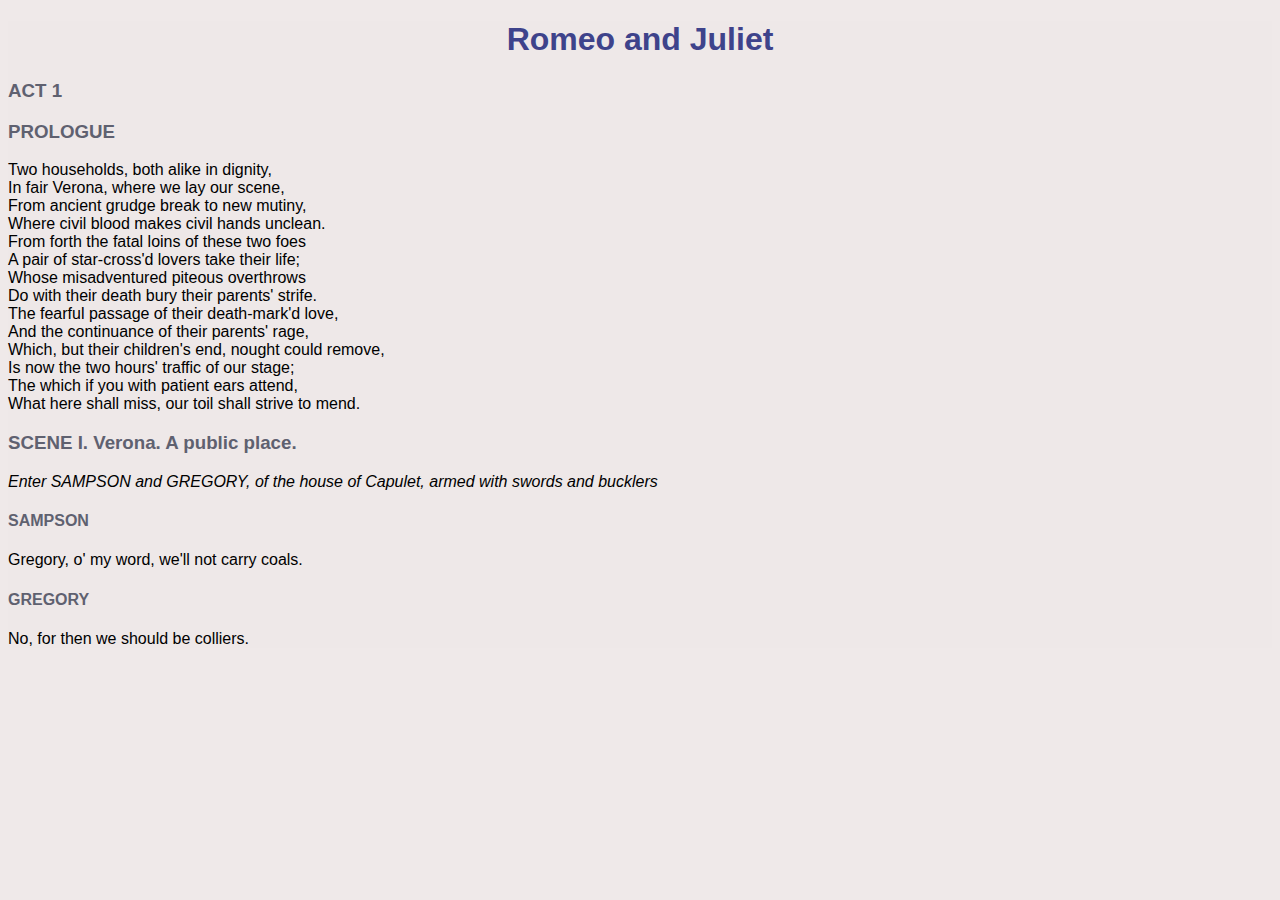
<file: Homework №3/Homework №3.1 Create HTML-page “Romeo and Juliet”/index.html>
<!DOCTYPE html>
<html lang="en">
<head>
    <meta charset="UTF-8">
    <meta http-equiv="X-UA-Compatible" content="IE=edge">
    <meta name="viewport" content="width=device-width, initial-scale=1.0">
    <title>Romeo and Juliet</title>
    <link rel="stylesheet" href="style.css">
</head>

        <h1>Romeo and Juliet</h1>

            <h3>ACT 1</h3>

            <h3>PROLOGUE</h3>
<body>
    
                    <div class="dline">Two households, both alike in dignity,
                    <div class="dline">In fair Verona, where we lay our scene,
                    <div class="dline">From ancient grudge break to new mutiny,
                    <div class="dline">Where civil blood makes civil hands unclean.
                    <div class="dline">From forth the fatal loins of these two foes
                    <div class="dline">A pair of star-cross'd lovers take their life;
                    <div class="dline">Whose misadventured piteous overthrows
                    <div class="dline">Do with their death bury their parents' strife.
                    <div class="dline">The fearful passage of their death-mark'd love,
                    <div class="dline">And the continuance of their parents' rage,
                    <div class="dline">Which, but their children's end, nought could remove,
                    <div class="dline">Is now the two hours' traffic of our stage;
                    <div class="dline">The which if you with patient ears attend,
                    <div class="dline">What here shall miss, our toil shall strive to mend.
                    </div>

            <h3>SCENE I. Verona. A public place.</h3>

                    <p><i>Enter SAMPSON and GREGORY, of the house of Capulet, armed with swords and bucklers</i></p>

                <h4>SAMPSON</h4>

                    <p>Gregory, o' my word, we'll not carry coals.</p>

                <h4>GREGORY</h4>

                    <p>No, for then we should be colliers.</p>
</body> 
</html>
</file>
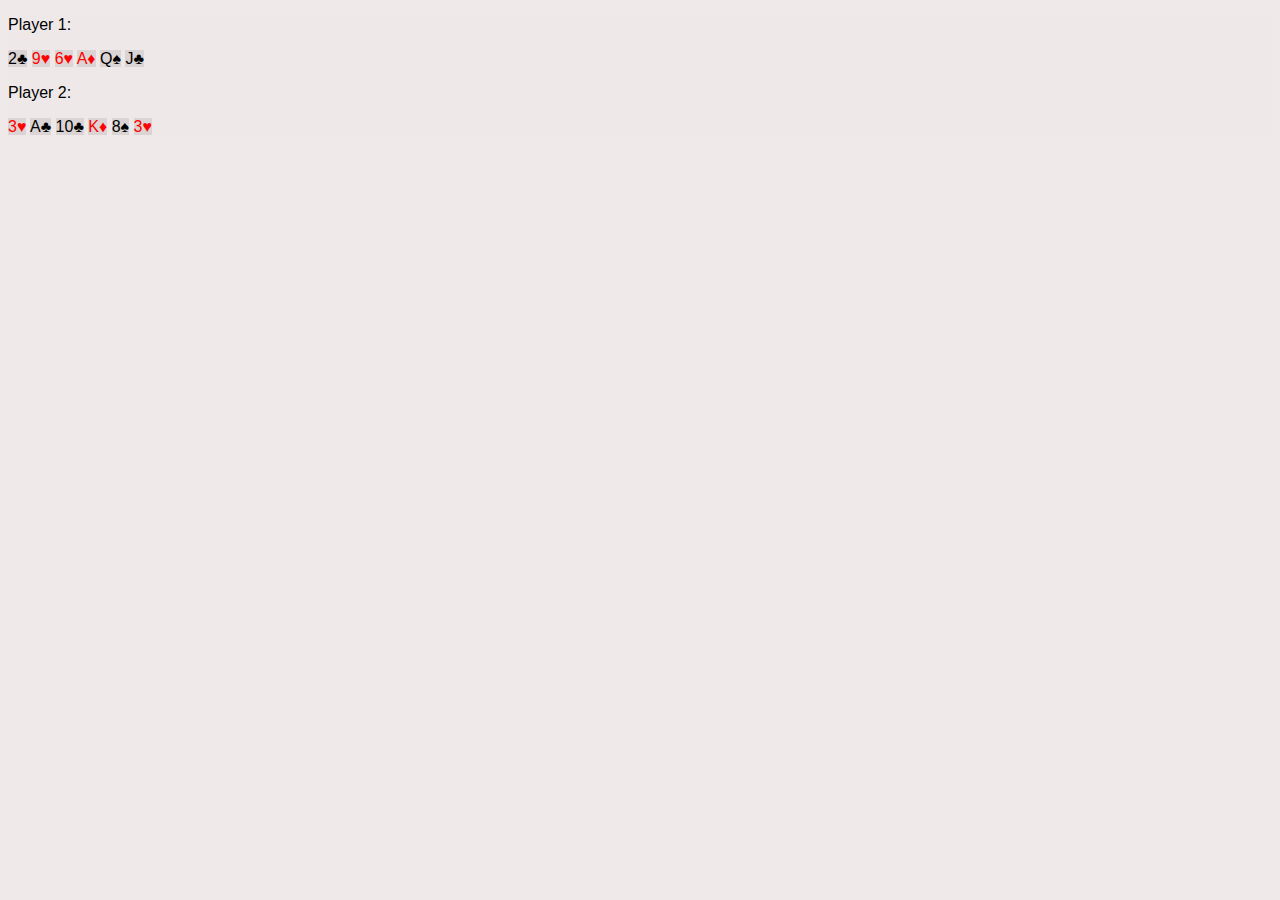
<file: Homework №3/Homework №3.2 Create HTML-page “Card game”/index.html>
<!DOCTYPE html>
<html lang="en">
<head>
    <meta charset="UTF-8">
    <title>Card game</title>
    <link rel="stylesheet" href="style.css">
</head>
    <body>
        <p>Player 1:</p>
            <span class="color_black">2&#9827;</span> 
            <span class="color_red">9&#9829</span>
            <span class="color_red">6&#9829;</span>
            <span class="color_red">A&#9830;</span>
            <span class="color_black">Q&#9824;</span>
            <span class="color_black">J&#9827;</span>
        <p> Player 2:</p>
            <span class="color_red">3&#9829;</span>
            <span class="color_black">A&#9827;</span>
            <span class="color_black">10&#9827;</span>
            <span class="color_red">K&#9830;</span>
            <span class="color_black">8&#9824;</span>
            <span class="color_red">3&#9829;</span>
    </body>
</html>
</file>
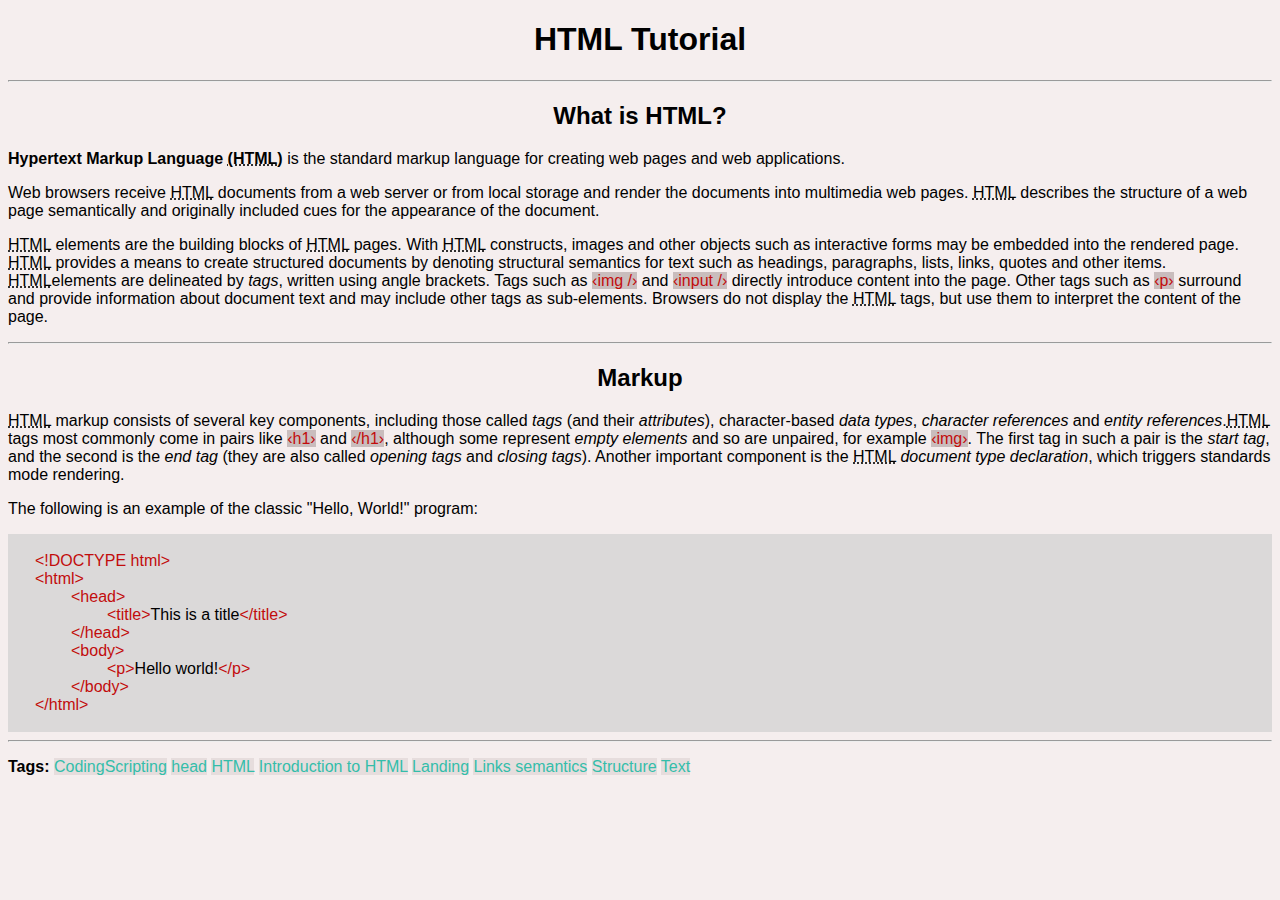
<file: Homework №3/Homework №3.3 Create HTML-page “HTML Tutorial”/index.html>
<!DOCTYPE html>
<html lang="en">

<head>
    <meta charset="UTF-8">
    <link rel="stylesheet" href="style.css">
    <title>HTML Tutorial</title>
</head>

<h1>HTML Tutorial</h1>

<hr>

<body>

    <h2>What is HTML?</h2>

    <p>
        <b>Hypertext Markup Language <abbr title="Hypertext Markup Language">(HTML)</abbr></b> is the standard markup language for creating
        web pages and web applications.<br>
    </p>

    <p>
        Web browsers receive <abbr title="Hypertext Markup Language">HTML</abbr> documents from a web server or from local storage and render
        the documents into multimedia web pages.
        <abbr title="Hypertext Markup Language">HTML</abbr> describes the structure of a web page semantically and originally included cues
        for the appearance of the document.<br>
    </p>

    <p>
        <abbr title="Hypertext Markup Language">HTML</abbr> elements are the building blocks of <abbr title="Hypertext Markup Language">HTML</abbr> pages.
        With <abbr title="Hypertext Markup Language">HTML</abbr> constructs, images and other objects such as interactive forms may be embedded
        into the rendered page. <abbr title="Hypertext Markup Language">HTML</abbr> provides a means to create structured documents by
        denoting structural semantics for text such as headings, paragraphs, lists, links, quotes and other items.
        <abbr title="Hypertext Markup Language">HTML</abbr>elements are delineated by <i>tags</i>, written using angle brackets. Tags such as
        <span class="red">&#8249;img /&#8250;</span> and <span class="red">&#8249;input /&#8250;</span> directly
        introduce content into the page. Other tags such as <span class="red">&#8249;p&#8250;</span> surround and
        provide information about document text and may include other tags as sub-elements. Browsers do not display the <abbr title="Hypertext Markup Language">HTML</abbr>
        tags, but use them to interpret the content of the page.
    </p>

    <hr>

    <h2>Markup</h2>

    <p>
        <abbr title="Hypertext Markup Language">HTML</abbr> markup consists of several key components, including those called <i>tags</i> (and
        their <i>attributes</i>), character-based <i>data types</i>, <i>character references</i> and <i>entity references</i>.<abbr
        title="Hypertext Markup Language">HTML</abbr> tags most commonly come in pairs like
        <span class="red">&#8249;h1&#8250;</span> and <span class="red">&#8249;/h1&#8250;</span>, although some represent <i>empty elements</i> and so are unpaired,
        for example <span class="red">&#8249;img&#8250;</span>. The first tag in such a pair is the <i>start tag</i>, and the
        second is the <i>end tag</i> (they are also called <i>opening tags</i> and <i>closing tags</i>).
        Another important component is the <abbr title="Hypertext Markup Language">HTML</abbr> <i>document type declaration</i>, which
        triggers standards mode rendering.<br>
    </p>

    <p>
        The following is an example of the classic "Hello, World!" program:
    </p>

    <div>
        <span class="align1">&#60;!DOCTYPE html&#62;</span><br>
        <span class="align1">&#60;html&#62;</span><br>
        <span class="align2">&#60;head&#62;</span><br>
        <span class="align3">&#60;title&#62;<span class="color">This is a title</span>&#60;/title&#62;</span><br>
        <span class="align2">&#60;/head&#62;</span><br>
        <span class="align2">&#60;body&#62;</span><br>
        <span class="align3">&#60;p&#62;<span class="color">Hello world!</span>&#60;/p&#62;</span><br>
        <span class="align2">&#60;/body&#62;</span><br>
        <span class="align1">&#60;/html&#62;</span><br>
    </div>

    <hr>

    <p>
        <span class="color"><b>Tags:</b></span>
        <span class="tags">CodingScripting</span> <span class="tags">head</span> 
        <span class="tags">HTML</span> <span class="tags">Introduction to HTML</span> <span class="tags">Landing</span>
        <span class="tags">Links semantics</span> <span class="tags">Structure</span> <span class="tags">Text</span>
    </p>

</body>
</html>
</file>
<file: Homework №3/Homework №3.1 Create HTML-page “Romeo and Juliet”/style.css>
*{
        background-color: #eee8e8ef;
        /*цвет фона*/
        font-family: Arial, Helvetica, sans-serif;
        /*шрифт без засечек*/
}
h1 {
        color: rgb(62, 67, 139);
         /* Цвет заголовка на главной странице */
        text-align: center;
         /* Месторасположение заголовка на главной странице */
}

h3 {
        color: rgb(95, 97, 112);
         /* Цвет меньшего заголовка на главной странице */
        font-family: "Arial", sans-serif;
         /* Шрифт без засечек */
        text-align: left;
         /* Месторасположение заголовка на главной странице */
}

h4 {
        color: rgb(95, 97, 112);
        /* Цвет ещё меньшего заголовка на главной странице */
        text-align: left;
        /* Месторасположение ещё меньшего заголовка на главной странице */
}
</file>
<file: Homework №3/Homework №3.2 Create HTML-page “Card game”/style.css>
* {
    background-color: #eee8e8ef;
    font-family: Arial, Helvetica, sans-serif;
}

.color_black {
              background-color: rgb(219, 212, 212);
              color: black;
}

.color_red {
            background-color: rgb(219, 212, 212);
            color: red;
}
</file>
<file: Homework №3/Homework №3.3 Create HTML-page “HTML Tutorial”/style.css>
* {
    background-color: rgb(245, 238, 238);
    font-family: sans-serif;
}

h1 {
    text-align: center;
    font-family: Arial, Helvetica, sans-serif;
}

h2 {
    text-align: center;
    font-family: Arial, Helvetica, sans-serif;
}

.red {
      background-color: rgb(201, 189, 189);
      color: rgb(194, 12, 12);
}

div {
    padding-top: 2vh;
    padding-bottom: 2vh;
    background-color: #dbd9d9;
    color: rgb(194, 12, 12);
}

.align1 {
         background-color: #dbd9d9;
         margin: 3vh;
}

.align2 {
         background-color: #dbd9d9;
         margin: 7vh;
}

.align3 {
         background-color: #dbd9d9;
         margin: 11vh;
}

.color {
        background-color: #dbd9d9;
        color: black;
}

.tags {
        background-color: rgb(230, 221, 221);
        color: #34bdaa;
}
</file>
